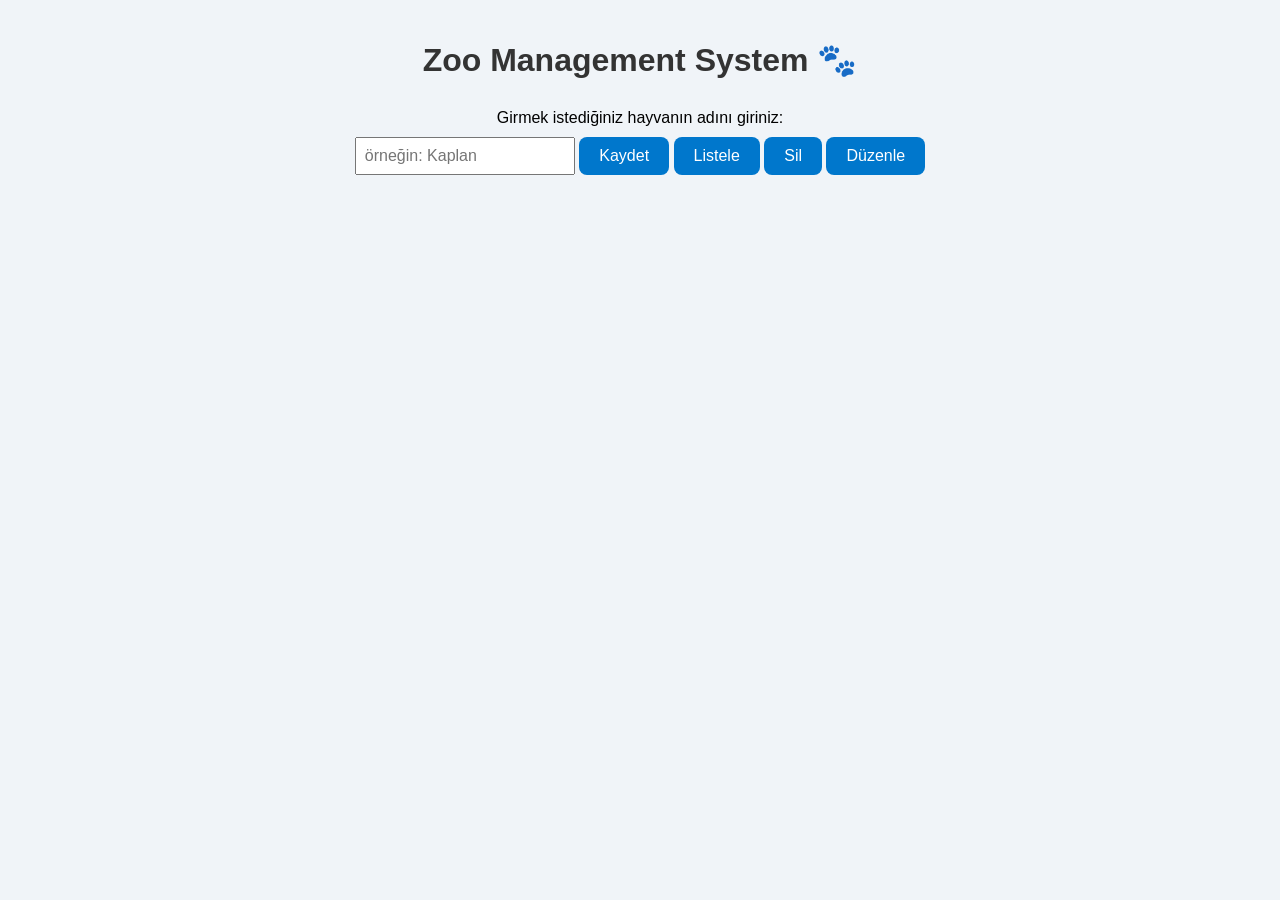
<file: Staj/StajProject/bin/zoo_frontend/index.html>
<!DOCTYPE html>
<html lang="tr">
<head>
<meta charset="UTF-8">
<title>Zoo Management System</title>
<link rel="stylesheet" href="styles.css">
</head>
<body>
 <h1>Zoo Management System 🐾</h1>
  
  <div class="animal-selection">
  	<label for="animalInput">Girmek istediğiniz hayvanın adını giriniz:</label><br>
  	<input type="text" id=animalInput placeholder="örneğin: Kaplan">
  <button onClick="selectAnimal()">Kaydet</button> 
  <button onClick="listAnimal()">Listele</button>
  <button onClick="remove()">Sil</button>
  <button onClick="editAnimal()">Düzenle</button>
  </div>
  
  <div id="form-container"></div>
  
  <script>
  
  function selectAnimal(){
	  const animalName = document.getElementById('animalInput').value.trim();	  
	  const formContainer = document.getElementById('form-container');
	  
	  if(!animalName){
		  formContainer.innerHTML="<p style='color:red;'> Lütfen bir hayvan adı giriniz!</p>";
		  return;
	  }
	  
	  formContainer.innerHTML = `
	  <h2>${animalName} Özellik Girişi</h2>
	  
	  <form id="animalForm">
	  <div class="form-row">
	  <div class="form-group">
	  <label>Yaş:</label>
	  <input type="number" id="age" placeholder="Yaş"><br>
	  </div>
	   
	  <div class="form-group">
	  <label>Boy (cm):</label>
	  <input type="number" id="height" placeholder="Boy"><br>
	  </div>
	  
	  <div class="form-group">
	  <label>Kilo (kg):</label>
	  <input type="number" id="weight" placeholder="Kilo"><br>
	  </div>
	  </div>
	  
	  <div class="form-row">
	  <div class="form-group">
	  <label>Hız (km):</label>
	  <input type="number" id="speed" placeholder="Hız">
	  </div>
	  
	  <div class="form-group">
	  <label>Renk:</label>
	  <input type="text" id="color" placeholder="Renk">  
	  </div>
	  </div>
	  <button type="button" onClick="saveAnimal('${animalName}')">Kaydet</button>
	  
	  </form>
	  `;
  }
  
  function saveAnimal(name){
	  
	  const age = document.getElementById("age").value;
	  const height = document.getElementById("height").value;
      const weight = document.getElementById("weight").value;
	  const speed = document.getElementById("speed").value;	  
	  const color = document.getElementById("color").value;

	  const animalData={
			hayvanAdi: name,
			yas: age,
			boy: height,
			kilo: weight,
			hız: speed,
			renk: color	  
	  };
	  
	  console.log("Hayvan Bilgisi:",animalData);
	  
	  const resultDiv = document.createElement("div");
	  resultDiv.innerHTML = `
	  <form class="list">
	  <h3>${name} Durumu</h3>
	  <ul>
	  <li>Yaş: ${age} yıl</li>
	  <li>Boy: ${height} cm</li>
	  <li>Kilo: ${weight} kg</li>
	  <li>Hız: ${speed} km/h</li>
	  <li>Renk: ${color}</li>
	  </ul>
	  </form>
	  `;
	  
	  const existingResult = document.getElementById("animal-status");
	  if(existingResult){
		  existingResult.remove();
	  }
	  
	    resultDiv.id = "animal-status";
	    document.body.appendChild(resultDiv);
	    
	    fetch("http://localhost:8080/api/animals", {
	        method: "POST",
	        headers: {
	            "Content-Type": "application/json"
	        },
	        body: JSON.stringify(animalData)
	    })
	    .then(response => response.json())
	    .then(data => {
	        console.log("Sunucuya kayıt başarılı:", data);
	    })
	    .catch(error => {
	        console.error("Hata oluştu:", error);
	    });

  }
  
  function listAnimal(){
	  
	  const animalName=document.getElementById("animalInput").value.trim();
	  const formContainer = document.getElementById("form-container");
	 
	  formContainer.innerHTML="";
	  
	  let url ="http://localhost:8080/api/animals";
	  
	  if(animalName){
		  url += `/${encodeURIComponent(animalName)}`;
	  }
	 
	  fetch(url).then(response=>{
		  if(!response.ok){
			  throw new Error("Veri alınamadı.");
		  }
		  return response.json();
	  })
	  .then(data=>{
		  let listHtml="<h3>Kayıtlı Hayvanlar</h3><div class='animal-list'>";
		  
		  if(Array.isArray(data)){
			 
			  data.forEach(animal=>{
				  listHtml +=
					  `<div class="animal-card">
				  <h4>${animal.hayvanAdi}</h4>
				  <ul>
				  <li>Yaş: ${animal.yas} </li>
				  <li>Boy: ${animal.boy} </li>
				  <li>Kilo: ${animal.kilo} </li>
				  <li>Hız: ${animal.hız} </li>
				  <li>Renk: ${animal.renk} </li>
				  </ul>
				  </div>
				  `;
			  });
		  }
		  else{
			  
			  listHtml += `
			  <div class="animal-card">
			  <h4>${data.hayvanAdi}</h4>
			  <ul>
			  <li>Yaş: ${data.yas}</li>
			  <li>Boy: ${data.boy}</li>
			  <li>Kilo: ${data.kilo} kg</li>
	          <li>Hız: ${data.hız} km/h</li>
	          <li>Renk: ${data.renk}</li>
			  </ul>
			  </div>
			  `;
		  
		  }
		  
		  listHtml += "</div>";
	      formContainer.innerHTML = listHtml;
		  
	  }).catch(error=>{
		  console.error("Listeleme hatası: ",error);
		  formContainer.innerHTML = `<p style="color:red;">Hata:${error.message}</p>`;
	  });
	  
	  
  }
  
  function remove() {
	    const animalName = document.getElementById("animalInput").value.trim();
	    const formContainer = document.getElementById("form-container");

	    formContainer.innerHTML = ""; 
	    if (!animalName) {
	        formContainer.innerHTML = "<p style='color:red;'>Lütfen silinecek hayvanın adını giriniz!</p>";
	        return;
	    }

	    const url = `http://localhost:8080/api/animals/${encodeURIComponent(animalName)}`;

	    fetch(url, {
	        method: "DELETE"
	    })
	    .then(response => {
	        if (!response.ok) {
	            throw new Error("Silme işlemi başarısız oldu!");
	        }
	        return response.text(); 
	    })
	    .then(message => {
	        formContainer.innerHTML = `<p style="color:green;">${message}</p>`;
	    })
	    .catch(error => {
	        console.error("Silme hatası:", error);
	        formContainer.innerHTML = `<p style="color:red;">Hata: ${error.message}</p>`;
	    });
	}
  
  function editAnimal(){
	  const animalName = document.getElementById("animalInput").value.trim();
		const formContainer = document.getElementById("form-container");

		formContainer.innerHTML = "";

		if (!animalName) {
			formContainer.innerHTML = "<p style='color:red;'>Lütfen düzeltilecek hayvanın adını giriniz.</p>";
			return;
		}
		
		const url = `http://localhost:8080/api/animals/${encodeURIComponent(animalName)}`;
		fetch(url)
			.then(response => {
				if (!response.ok) {
					throw new Error("Hayvan bilgileri alınamadı.");
				}
				return response.json();
			})
			.then(data => {
				formContainer.innerHTML = `
					<h2>${animalName} Güncelleme Formu</h2>
					<form id="animalForm">
					<div class="form-row">
					  <div class="form-group">
						<label>Yaş: <input type="number" id="age" value="${data.yas}"></label>
						</div>
						<div class="form-group">
						<label>Boy: <input type="number" id="height" value="${data.boy}"></label>
						</div>
						<div class="form-group">
						<label>Kilo: <input type="number" id="weight" value="${data.kilo}"></label>
						</div>
						<div class="form-row">
						 <div class="form-group">
						<label>Hız: <input type="number" id="speed" value="${data.hız}"></label>
						</div>
						<div class="form-group">
						<label>Renk: <input type="text" id="color" value="${data.renk}"></label>
						</div>
						</div>
						<button type="button" onclick="updateAnimal('${animalName}')">Güncelle</button>
					</form>
				`;
			})
			.catch(error => {
				formContainer.innerHTML = `<p style="color:red;">Hata: ${error.message}</p>`;
			});
	  
  }
  
  function updateAnimal(name) {
		const age = document.getElementById("age").value;
		const height = document.getElementById("height").value;
		const weight = document.getElementById("weight").value;
		const speed = document.getElementById("speed").value;
		const color = document.getElementById("color").value;

		const formContainer = document.getElementById("form-container");

		const animalData = {
			hayvanAdi: name,
			yas: age,
			boy: height,
			kilo: weight,
			hız: speed,
			renk: color
		};

		fetch(`http://localhost:8080/api/animals/${encodeURIComponent(name)}`, {
			method: "PUT",
			headers: {
				"Content-Type": "application/json"
			},
			body: JSON.stringify(animalData)
		})
		.then(response => {
			if (!response.ok) {
				throw new Error("Güncelleme başarısız!");
			}
			return response.text();
		})
		.then(msg => {
			formContainer.innerHTML = `<p style="color:green;">${msg}</p>`;
		})
		.catch(error => {
			console.error("Güncelleme hatası:", error);
			formContainer.innerHTML = `<p style="color:red;">Hata: ${error.message}</p>`;
		});
	}
  
  
  
  </script>
</body>
</html>
</file>
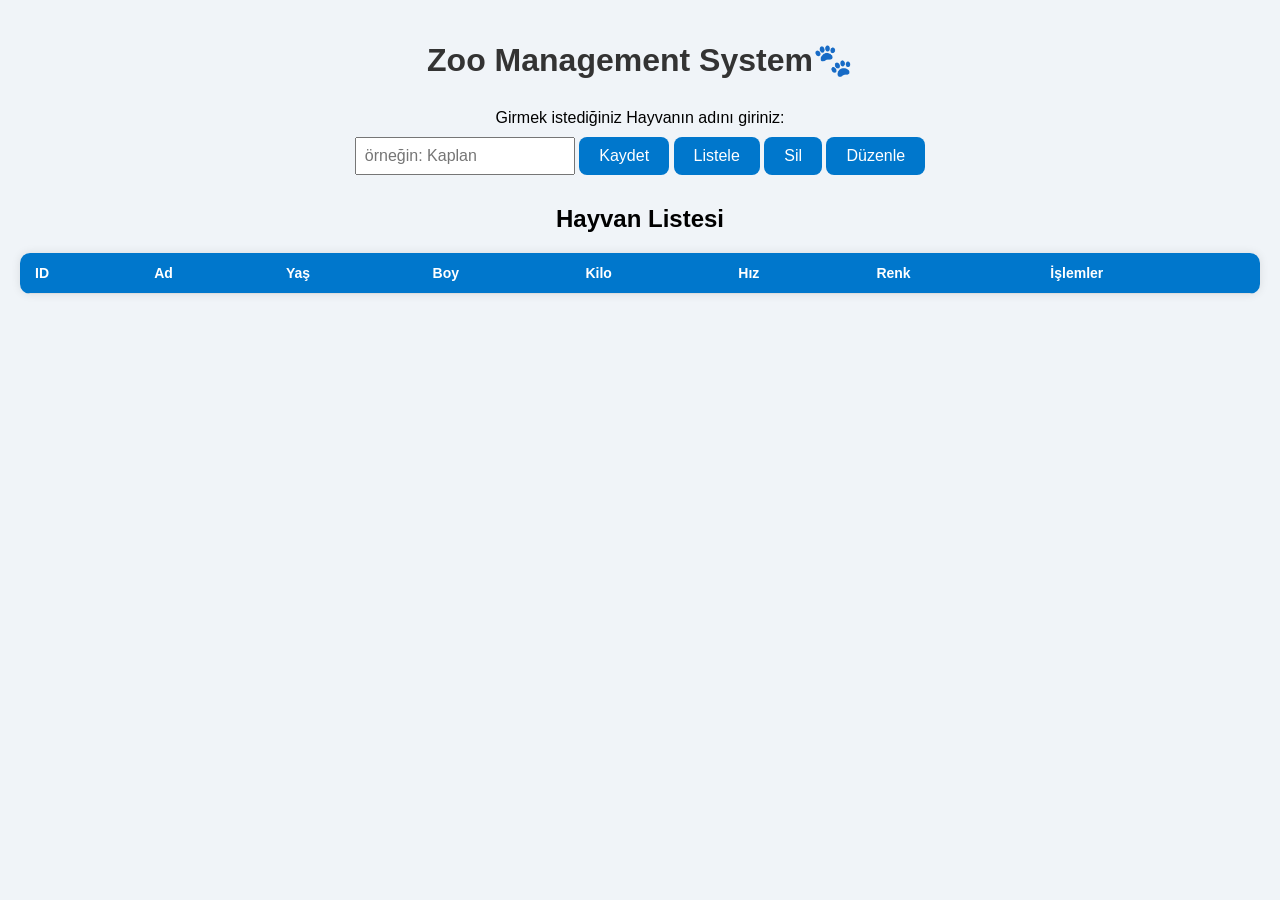
<file: Staj/StajProject/src/zoo_frontend/index.html>
<!DOCTYPE html>
<html>
<head>
<meta charset="UTF-8">
<title>Zoo Management System</title>
<link rel="stylesheet" href="styles.css">
<link rel="stylesheet" href="https://cdn.datatables.net/2.3.2/css/dataTables.dataTables.min.css">
</head>
<body>
<h1>Zoo Management System🐾</h1>

<div class="animal-selection">
<label for="animalInput">Girmek istediğiniz Hayvanın adını giriniz:</label><br>
<input type="text" id="animalInput" placeholder="örneğin: Kaplan">
<button onClick="selectAnimal()">Kaydet</button>
<button onClick="listAnimal()">Listele</button>
<button onClick="remove()">Sil</button>
<button onClick="editAnimal()">Düzenle</button>
</div>

<div id="form-container"></div>

<h2>Hayvan Listesi</h2>
<table id="myTable" class="animal-table display">
<thead>
<tr>
	<th>ID</th>
	<th>Ad</th>
	<th>Yaş</th>
	<th>Boy</th>
	<th>Kilo</th>
	<th>Hız</th>
	<th>Renk</th>
	<th>İşlemler</th>
</tr>	
</thead>
<tbody id="animalList"></tbody>
</table>

<script src="https://code.jquery.com/jquery-3.7.1.min.js"></script>
  <script src="https://cdn.datatables.net/2.3.2/js/dataTables.min.js"></script>
  <script>
  let dataTable = null;
  
  function selectAnimal(){
	  const animalName = document.getElementById('animalInput').value.trim();
	  const formContainer = document.getElementById('form-container');

	 if(!animalName){
		 formContainer.innerHTML="<p style='color:red;'> Lütfen bir hayvan giriniz.</p>";
		 return;
	 }
	 
	 formContainer.innerHTML= `
	 <h2>${animalName} Özellik Girişi</h2>
	 <form id="animalForm">
	 <div class="form-row">
	 <div class="form-group">
	 <label>Yaş:</label>
	 <input type="number" id="age" placeholder="Yaş"><br>
	 </div>
	 <div class="form-group">
	 <label>Boy(cm):</label>
	 <input type="number" id="height" placeholder="Boy"><br>
	 </div>
	 <div class="form-group">
	 <label>Kilo(kg):</label>
	 <input type="number" id="weight" placeholder="Kilo"><br>
	 </div>
	 </div>
	 <div class="form-row">
	 <div class="form-group">
	 <label>Hız(km):</label>
	 <input type="number" id="speed" placeholder="Hız"><br>
	 </div>
	 <div class="form-group">
     <label>Renk:</label>
     <input type="text" id="color" placeholder="Renk">  
      </div>
      </div>
      <button type="button" onClick="saveAnimal('${animalName}')">Kaydet</button>

      </form>`;
  }
  
  function saveAnimal(name){
	    const age = document.getElementById("age").value;
	    const height = document.getElementById("height").value;
	    const weight = document.getElementById("weight").value;
	    const speed = document.getElementById("speed").value;	  
	    const color = document.getElementById("color").value;
	  
	    const animalData = {
	      animalName: name,
	      age: age,
	      height: height,
	      weight: weight,
	      speed: speed,
	      color: color	  
	    };

	    console.log("Hayvan Bilgisi:", animalData);

	    const resultDiv = document.createElement("div");
	  resultDiv.innerHTML=`
	  <form class="list">
	  <h3>${name} Durumu </h3>
	  <ul>
	  <li>Yaş: ${age} yıl</li>
      <li>Boy: ${height} cm</li>
      <li>Kilo: ${weight} kg</li>
      <li>Hız: ${speed} km/h</li>
      <li>Renk: ${color}</li>
    </ul>
    </form>`;
	  
    const existingResult = document.getElementById("animal-status");
    if(existingResult) existingResult.remove();
    resultDiv.id="animal-status";
    document.body.appendChild(resultDiv);

    fetch("http://localhost:8080/api/animals", {
    method: "POST",
    headers: {
      "Content-Type": "application/json"
    },
    body: JSON.stringify(animalData)
  })
  .then(response => response.json())
  .then(data => {
    console.log("Sunucuya kayıt başarılı:", data);
  })
  .catch(error => {
    console.error("Hata oluştu:", error);
  });
    
  }

  function listAnimal() {
	  fetch("http://localhost:8080/api/animals")
	    .then(response => {
	      if (!response.ok) throw new Error("Hayvanlar alınamadı!");
	      return response.json();
	    })
	    .then(data => {
	      const animalList = document.getElementById("animalList");
	      if (dataTable) dataTable.destroy();
	      animalList.innerHTML = "";

	      data.forEach((animal, index) => {
	        const row = document.createElement("tr");
	        row.innerHTML = `
	          <td>${animal.id || "-"}</td>
	          <td>${animal.animalName || "-"}</td>
	          <td>${animal.age || "-"}</td>
	          <td>${animal.height || "-"}</td>
	          <td>${animal.weight || "-"}</td>
	          <td>${animal.speed || "-"}</td>
	          <td>${animal.color || "-"}</td>
	          <td>
	            <button onclick="removeAnimal('${animal.animalName}')">Sil</button>
	            <button onclick="editAnimalFromList('${animal.animalName}')">Düzenle</button>
	          </td>`;
	        animalList.appendChild(row);
	      });

	      dataTable = new DataTable("#myTable", {
	        language: {
	          search: "Ara:",
	          lengthMenu: "Sayfada _MENU_ kayıt göster",
	          info: "_TOTAL_ kayıttan _START_ - _END_ arası gösteriliyor",
	          infoEmpty: "Kayıt yok",
	          infoFiltered: "(_MAX_ kayıt içinden filtrelendi)",
	          zeroRecords: "Eşleşen kayıt bulunamadı",
	          paginate: {
	            first: "İlk",
	            last: "Son",
	            next: "İleri",
	            previous: "Geri"
	          }
	        }
	      });
	    })
	    .catch(error => {
	      console.error("Hayvanları getirirken hata oluştu:", error);
	      alert("Listeleme sırasında bir hata oluştu.");
	    });
	}
  
  function removeAnimal(name) {
	  const formContainer = document.getElementById("form-container");
	  formContainer.innerHTML = "";

	  fetch(`http://localhost:8080/api/animals/${encodeURIComponent(name)}`, {
	    method: "DELETE"
	  })
	    .then(response => {
	      if (!response.ok) throw new Error("Silme işlemi başarısız!");
	      return response.text();
	    })
	    .then(message => {
	      alert(message);
	      listAnimal(); 
	    })
	    .catch(error => {
	      console.error("Silme hatası:", error);
	      alert("Silme sırasında hata oluştu.");
	    });
	}
  
  function editAnimalFromList(name) {
	  document.getElementById("animalInput").value = name;
	  editAnimal();
	}
  
  
    
    function remove() {
        const animalName = document.getElementById("animalInput").value.trim();
        const formContainer = document.getElementById("form-container");
        formContainer.innerHTML = ""; 
        if (!animalName) {
          formContainer.innerHTML = "<p style='color:red;'>Lütfen silinecek hayvanın adını giriniz!</p>";
          return;
        }
        const url = `http://localhost:8080/api/animals/${encodeURIComponent(animalName)}`;
        fetch(url, { method: "DELETE" })
          .then(response => {
            if (!response.ok) throw new Error("Silme işlemi başarısız oldu!");
            return response.text(); 
          })
          .then(message => {
            formContainer.innerHTML = `<p style="color:green;">${message}</p>`;
          })
          .catch(error => {
            console.error("Silme hatası:", error);
            formContainer.innerHTML = `<p style="color:red;">Hata: ${error.message}</p>`;
          });
      }

      function editAnimal() {
        const animalName = document.getElementById("animalInput").value.trim();
        const formContainer = document.getElementById("form-container");
        formContainer.innerHTML = "";

        if (!animalName) {
          formContainer.innerHTML = "<p style='color:red;'>Lütfen düzeltilecek hayvanın adını giriniz.</p>";
          return;
        }

        const url = `http://localhost:8080/api/animals/${encodeURIComponent(animalName)}`;
        fetch(url)
          .then(response => {
            if (!response.ok) throw new Error("Hayvan bilgileri alınamadı.");
            return response.json();
          })
          .then(data => {
            formContainer.innerHTML = `
              <h2>${animalName} Güncelleme Formu</h2>
              <form id="animalForm">
                <div class="form-row">
                  <div class="form-group">
                    <label>Yaş: <input type="number" id="age" value="${data.yas}"></label>
                  </div>
                  <div class="form-group">
                    <label>Boy: <input type="number" id="height" value="${data.boy}"></label>
                  </div>
                  <div class="form-group">
                    <label>Kilo: <input type="number" id="weight" value="${data.kilo}"></label>
                  </div>
                  <div class="form-group">
                    <label>Hız: <input type="number" id="speed" value="${data.hız}"></label>
                  </div>
                  <div class="form-group">
                    <label>Renk: <input type="text" id="color" value="${data.renk}"></label>
                  </div>
                </div>
                <button type="button" onclick="updateAnimal('${animalName}')">Güncelle</button>
              </form>`;
          })
          .catch(error => {
            formContainer.innerHTML = `<p style="color:red;">Hata: ${error.message}</p>`;
          });
      }
      
      function fillUpdateForm(name) {
    	  document.getElementById("animalInput").value = name;
    	  editAnimal();
    	}

      function updateAnimal(name) {
        const age = document.getElementById("age").value;
        const height = document.getElementById("height").value;
        const weight = document.getElementById("weight").value;
        const speed = document.getElementById("speed").value;
        const color = document.getElementById("color").value;
        const formContainer = document.getElementById("form-container");

        const animalData = {
          animalName: name,
          age: age,
          height: height,
          weight: weight,
          speed: speed,
          color: color
        };

        fetch(`http://localhost:8080/api/animals/${encodeURIComponent(name)}`, {
          method: "PUT",
          headers: { "Content-Type": "application/json" },
          body: JSON.stringify(animalData)
        })
        .then(response => {
          if (!response.ok) throw new Error("Güncelleme başarısız!");
          return response.text();
        })
        .then(msg => {
          formContainer.innerHTML = `<p style="color:green;">${msg}</p>`;
        })
        .catch(error => {
          console.error("Güncelleme hatası:", error);
          formContainer.innerHTML = `<p style="color:red;">Hata: ${error.message}</p>`;
        });
      }
  
  
</script>
</body>

</html>
</file>
<file: Staj/StajProject/bin/zoo_frontend/styles.css>
@charset "UTF-8";

body {
  font-family: Arial, sans-serif;
  background-color: #f0f4f8;
  text-align: center;
  margin: 0;
  padding: 20px;
}

h1 {
  margin-bottom: 30px;
  color: #333;
}

.animal-selection {
  margin-bottom: 30px;
}

.animal-selection input {
  padding: 8px;
  font-size: 16px;
  width: 200px;
  margin-top: 10px;
}

button {
  padding: 10px 20px;
  font-size: 16px;
  background-color: #0077cc;
  color: white;
  border: none;
  border-radius: 8px;
  cursor: pointer;
  transition: background-color 0.3s;
}

button:hover {
  background-color: #005fa3;
}

form {
  background-color: white;
  padding: 20px;
  border-radius: 10px;
  display: inline-block;
  box-shadow: 0 0 10px rgba(0, 0, 0, 0.1);
  text-align: left;
  margin-top: 20px;
}

.form-row {
  display: flex;
  justify-content: left;
  flex-wrap: wrap;
  gap: 20px;
  margin-bottom: 15px;
}

.form-group {
  display: flex;
  flex-direction: column;
  align-items: flex-start;
}

.form-group label {
  font-weight: bold;
  margin-bottom: 4px;
}

.form-group input {
  width: 140px;
  padding: 6px;
  font-size: 14px;
  border: 1px solid #ccc;
  border-radius: 5px;
}

.animal-list{
	display:flex;
	flex-wrap: wrap;
	gap: 15px;
	margin-top: 15px;
}

.animal-card{
	border: 1px solid #ddd;
	border-radius: 8px;
	box-shadow: 0 2px 5px rgba(0,0,0,0.1);
	padding:15px;
	width: 200px;
	background-color: #f9f9f9;
}

.animal-card h4{
	margin: 0 0 10px 0;
	font-size: 1.2em;
	color: #333;
}

.animal-card ul{
	list-style-type: none;
	padding: 0;
	margin: 0;
}

.animal-card ul li{
	margin-bottom: 5px;
	color: #555;
	font-size: 0.9;
}


@media (max-width: 600px) {
  .form-row {
    flex-direction: column;
    align-items: center;
  }

  .form-group input {
    width: 100%;
  }
}
</file>
<file: Staj/StajProject/src/zoo_frontend/styles.css>
@charset "UTF-8";

body {
  font-family: Arial, sans-serif;
  background-color: #f0f4f8;
  text-align: center;
  margin: 0;
  padding: 20px;
}

h1 {
  margin-bottom: 30px;
  color: #333;
}

.animal-selection {
  margin-bottom: 30px;
}

.animal-selection input {
  padding: 8px;
  font-size: 16px;
  width: 200px;
  margin-top: 10px;
}

button {
  padding: 10px 20px;
  font-size: 16px;
  background-color: #0077cc;
  color: white;
  border: none;
  border-radius: 8px;
  cursor: pointer;
  transition: background-color 0.3s;
}

button:hover {
  background-color: #005fa3;
}

form {
  background-color: white;
  padding: 20px;
  border-radius: 10px;
  display: inline-block;
  box-shadow: 0 0 10px rgba(0, 0, 0, 0.1);
  text-align: left;
  margin-top: 20px;
}

.form-row {
  display: flex;
  justify-content: left;
  flex-wrap: wrap;
  gap: 20px;
  margin-bottom: 15px;
}

.form-group {
  display: flex;
  flex-direction: column;
  align-items: flex-start;
}

.form-group label {
  font-weight: bold;
  margin-bottom: 4px;
}

.form-group input {
  width: 140px;
  padding: 6px;
  font-size: 14px;
  border: 1px solid #ccc;
  border-radius: 5px;
}

.animal-list{
	display:flex;
	flex-wrap: wrap;
	gap: 15px;
	margin-top: 15px;
}

.animal-card{
	border: 1px solid #ddd;
	border-radius: 8px;
	box-shadow: 0 2px 5px rgba(0,0,0,0.1);
	padding:15px;
	width: 200px;
	background-color: #f9f9f9;
}

.animal-card h4{
	margin: 0 0 10px 0;
	font-size: 1.2em;
	color: #333;
}

.animal-card ul{
	list-style-type: none;
	padding: 0;
	margin: 0;
}

.animal-card ul li{
	margin-bottom: 5px;
	color: #555;
	font-size: 0.9;
}


@media (max-width: 600px) {
  .form-row {
    flex-direction: column;
    align-items: center;
  }

  .form-group input {
    width: 100%;
  }
}

.pagination {
  margin-top: 20px;
  display: flex;
  justify-content: center;
  align-items: center;
  gap: 10px;
  font-weight: bold;
}

.pagination button {
  padding: 6px 12px;
  font-size: 14px;
  background-color: #0077cc;
  color: white;
  border: none;
  border-radius: 6px;
  cursor: pointer;
}

.pagination button[disabled] {
  background-color: #ccc;
  cursor: default;
}
.animal-table {
  width: 100%;
  border-collapse: collapse;
  margin-top: 20px;
  background-color: white;
  border-radius: 10px;
  overflow: hidden;
  box-shadow: 0 0 10px rgba(0,0,0,0.1);
  font-size: 14px;
  text-align: left;
}

.animal-table thead {
  background-color: #0077cc;
  color: white;
  font-weight: bold;
}

.animal-table th,
.animal-table td {
  padding: 12px 15px;
  border-bottom: 1px solid #ddd;
}

.animal-table tr:hover {
  background-color: #f1f1f1;
  cursor: pointer;
}

/* Responsive için */
@media (max-width: 600px) {
  .animal-table,
  .animal-table thead,
  .animal-table tbody,
  .animal-table th,
  .animal-table td,
  .animal-table tr {
    display: block;
  }

  .animal-table thead tr {
    display: none;
  }

  .animal-table tr {
    margin-bottom: 15px;
    border: 1px solid #ddd;
    border-radius: 10px;
    padding: 10px;
    background-color: white;
    box-shadow: 0 0 10px rgba(0,0,0,0.05);
  }

  .animal-table td {
    padding-left: 50%;
    position: relative;
    text-align: right;
    font-size: 13px;
    border-bottom: none;
  }

  .animal-table td::before {
    content: attr(data-label);
    position: absolute;
    left: 15px;
    width: 45%;
    padding-left: 10px;
    font-weight: bold;
    text-align: left;
  }
  
  
  
  
  
}
</file>
